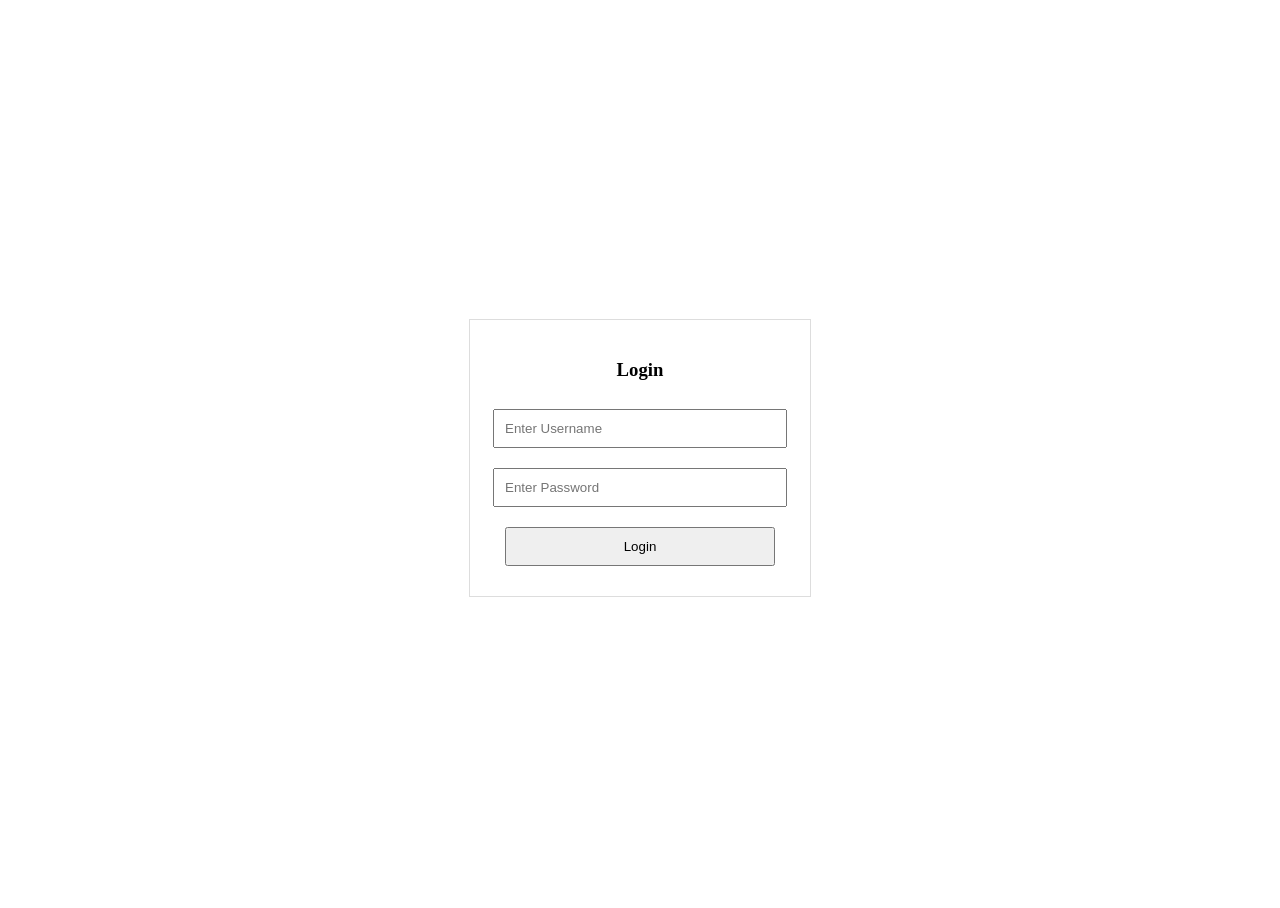
<file: index.html>
<!DOCTYPE html>
<html lang="en">
<head>
    <meta charset="UTF-8">
    <title>Login Page</title>
    <link rel="stylesheet" href="style.css">
    <script src="script.js" defer></script>
</head>
<body>
    <div class="login-container">
        <form id="loginForm">
            <h3>Login</h3>
            <input type="text" name="username" placeholder="Enter Username" required>
            <input type="password" name="password" placeholder="Enter Password" required>
            <button type="submit">Login</button>
        </form>
    </div>
</body>
</html>
</file>
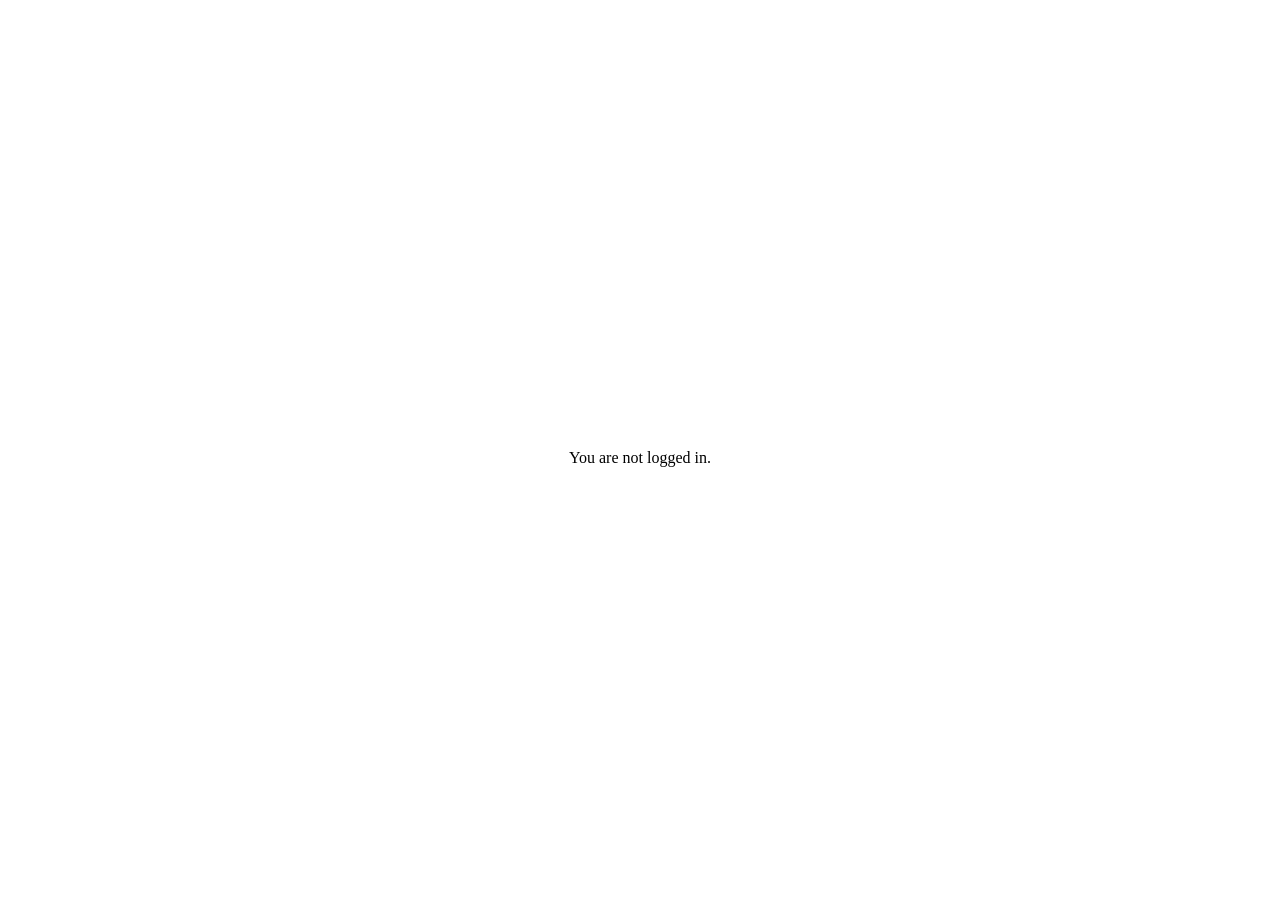
<file: dashboard.html>
<!DOCTYPE html>
<html lang="en">
<head>
    <meta charset="UTF-8">
    <title>Dashboard</title>
    <link rel="stylesheet" href="style.css">
    <script src="script.js" defer></script>
</head>
<body>
<div class="login-container">
    <h1>Dashboard</h1>

    <!-- Profit Percentage Calculator -->
    <div class="calculator">
        <h2>Profit Percentage Calculator</h2>
        <input type="number" id="profits" placeholder="Enter your profits">
        <input type="number" id="totalEarned" placeholder="Enter total earned">
        <button id="calculatePercentage">Calculate Percentage</button>
        <p id="percentageResult"></p>
    </div>

    <!-- Profit Per Sale Calculator -->
    <div class="calculator">
        <h2>Profit Per Sale Calculator</h2>
        <input type="number" id="productCost" placeholder="Enter product cost">
        <input type="number" id="cutPercentage" placeholder="Enter your cut percentage">
        <button id="calculateProfit">Calculate Profit</button>
        <p id="profitResult"></p>
    </div>

    <!-- Extend Text Button -->
    <button id="extendTextButton">Extend Text</button>
    <div class="hidden-text" id="extendedText">
      <p>
        Sieges Percentage per sale: 10% cut
      </p>
    </div>
</div>

<script>
    const extendTextButton = document.getElementById("extendTextButton");
    const extendedText = document.getElementById("extendedText");

    extendTextButton.addEventListener("click", () => {
        if (extendedText.style.display === "none" || extendedText.style.display === "") {
            extendedText.style.display = "block";
        } else {
            extendedText.style.display = "none";
        }
    });
</script>

</body>
</html>
</file>
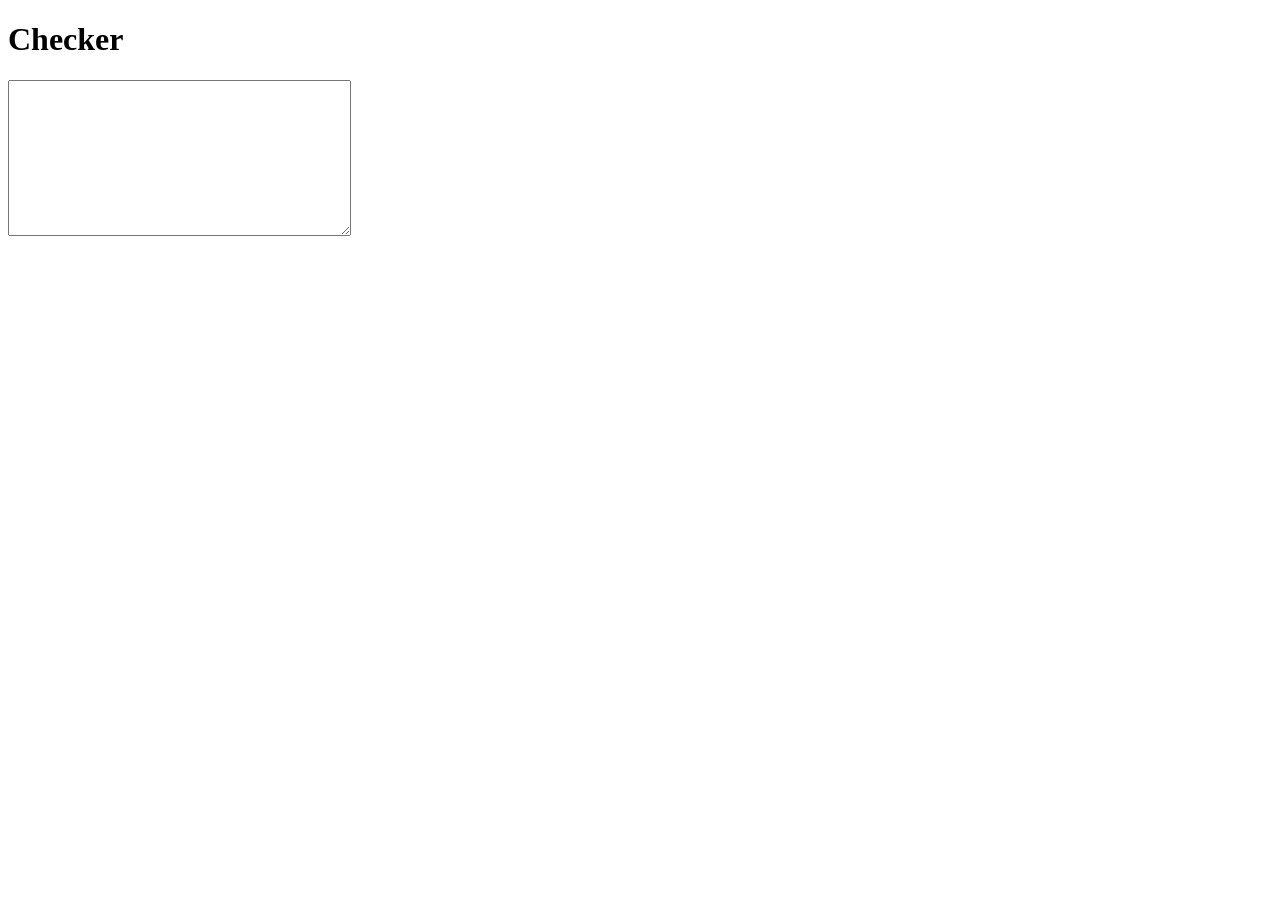
<file: test.html>
<!DOCTYPE html>
<html lang="en">
<head>
    <meta charset="UTF-8">
    <title>Checker</title>
</head>
<body>
    <h1>Checker</h1>
    <textarea id="emailOutput" rows="10" cols="40" readonly></textarea>
    <script src="paypal.js"></script>
</body>
</html>
</file>
<file: style.css>
html {
    height: 100%;
    width: 100%;
  }
  /* Existing styles... */
  
  .calculator {
      margin: 20px;
      text-align: center;
  }
  
  .calculator input, .calculator button {
      margin: 10px;
      padding: 10px;
  }
  
  body {
      display: flex;
      justify-content: center;
      align-items: center;
      height: 100vh;
  }
  
  .login-container {
      width: 300px;
      padding: 20px;
      border: 1px solid #ddd;
      text-align: center;
  }
  
  input, button {
      margin: 10px 0;
      padding: 10px;
      width: 90%;
  }
  .hidden-text {
      display: none;
      text-align: left; /* Align text to the left */
      white-space: pre-wrap; /* Allow text to wrap */
  }
</file>
